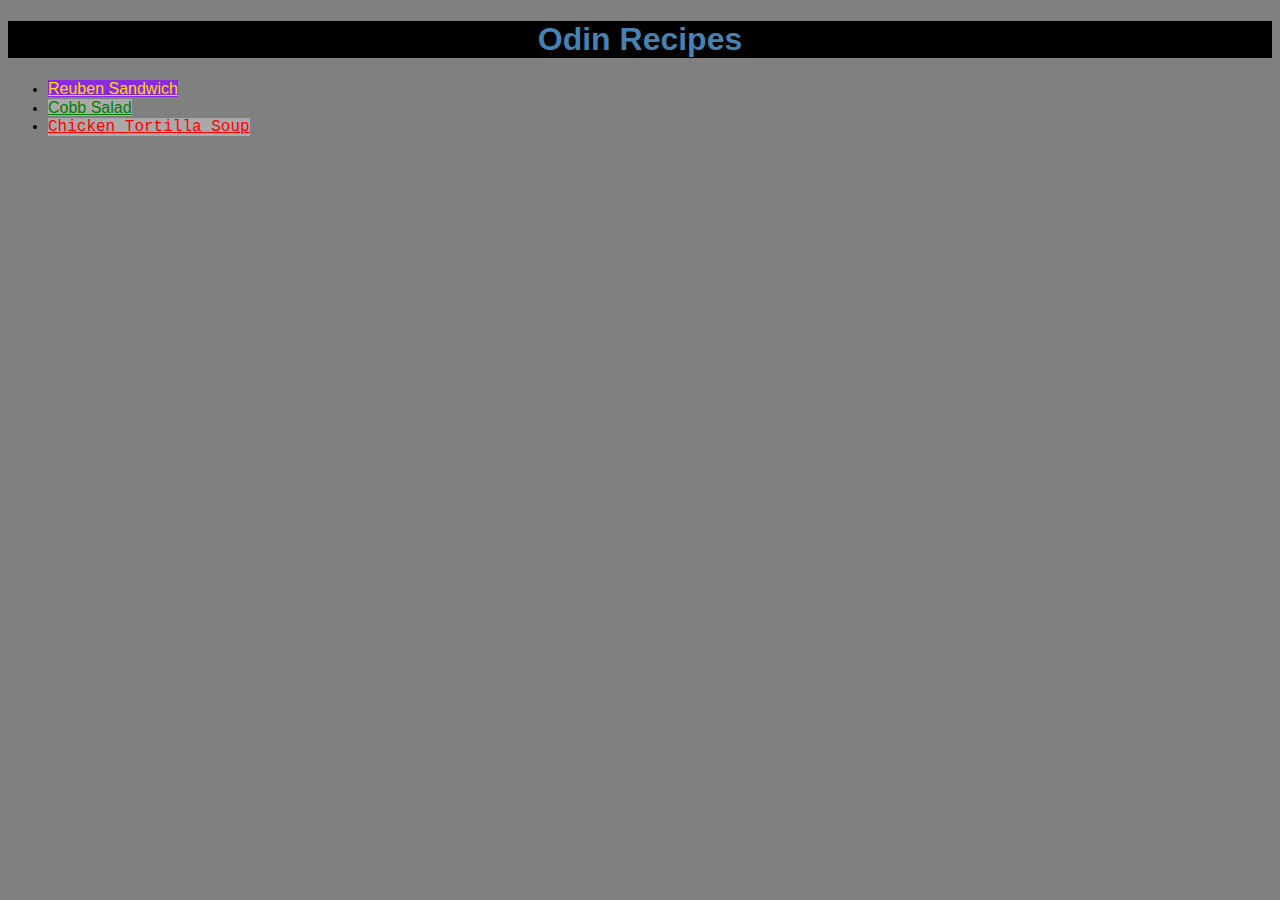
<file: index.html>
<!DOCTYPE html>
<html lang="en">
<head>
    <meta charset="UTF-8">
    <meta http-equiv="X-UA-Compatible" content="IE=edge">
    <meta name="viewport" content="width=device-width, initial-scale=1.0">
    <title>Odin Recipes - Home</title>
    <link rel="stylesheet" href="./css/style.css">
</head>
<body>

    <h1>Odin Recipes</h1>
    
    <ul>
        <li><a class="fancy" href="./recipes/reuben_sandwich.html">Reuben Sandwich</a></li>
        <li><a class="fresh" href="./recipes/cobb_salad.html">Cobb Salad</a></li>
        <li><a class="hot" href="./recipes/chicken_tortilla_soup.html">Chicken Tortilla Soup</a></li>
    </ul>

</body>
</html>
</file>
<file: css/style.css>
html {
    background-color: grey;
    font-family: 'Courier New', Courier, monospace;
}

h1 {
    background-color: black;
    color:steelblue;
    text-align: center;
    font-family: 'Franklin Gothic Medium', 'Arial Narrow', Arial, sans-serif;
}

h2 {
    background-color: aliceblue;
    color: black;
}

a {
    background-color: darkgrey;
}

.fancy {
    color:gold;
    background-color:blueviolet;
    font-family: 'Lucida Sans', 'Lucida Sans Regular', 'Lucida Grande', 'Lucida Sans Unicode', Geneva, Verdana, sans-serif;
}

.fresh {
    color: green;
    font-family: 'Gill Sans', 'Gill Sans MT', Calibri, 'Trebuchet MS', sans-serif;
}

.hot {
    color: red;
}
</file>
